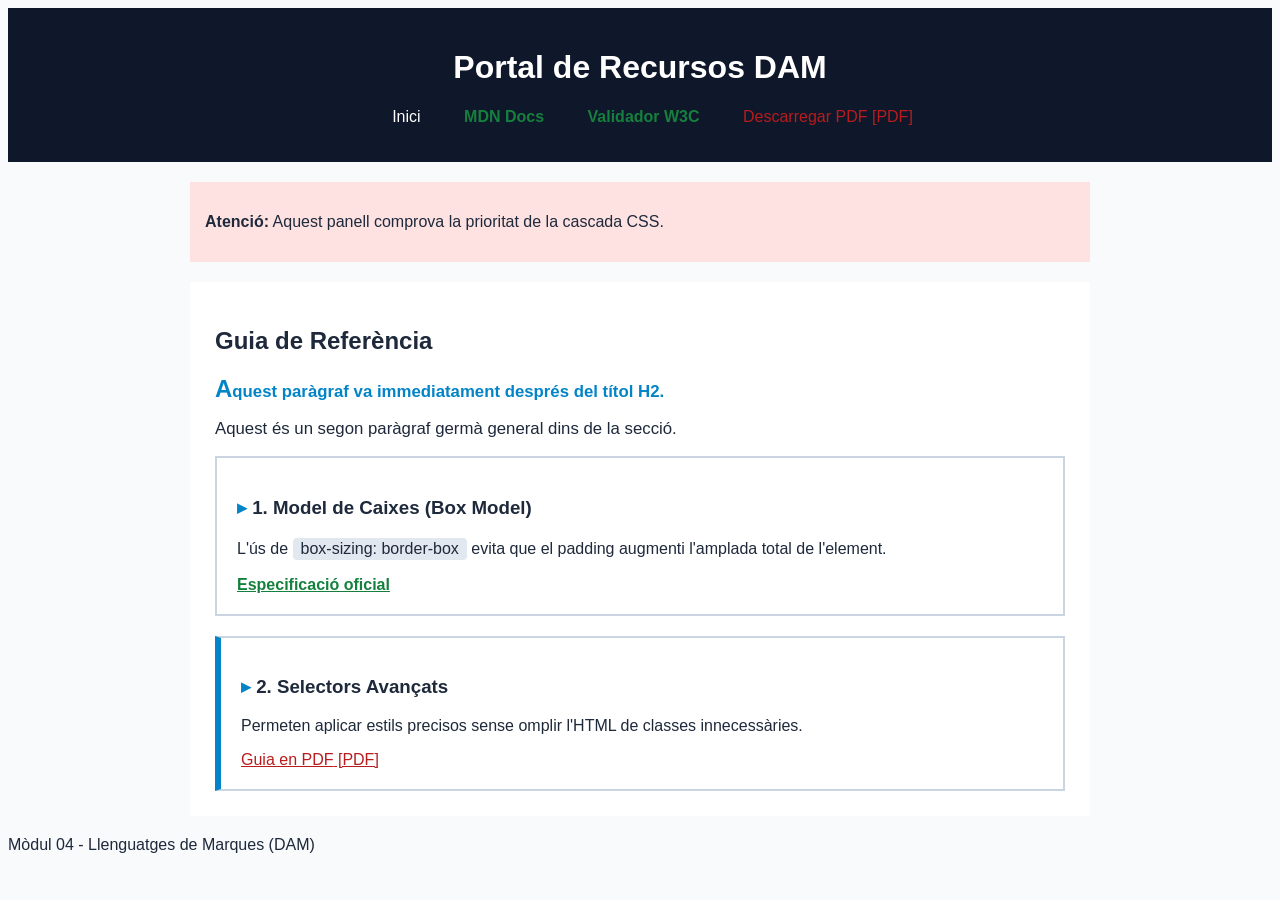
<file: cascada.html>
<!DOCTYPE html>
<html lang="ca">
<head>
    <meta charset="UTF-8">
    <meta name="viewport" content="width=device-width, initial-scale=1.0">
    <meta name="author" content="Nom i Cognoms de l'Alumne">
    <title>Pràctica 2 CSS - Selectors, Cascada i Box Model</title>
    
    <!-- 1. Ubicació Externa -->
    <link rel="stylesheet" href="cascada.css">

    <!-- 2. Ubicació Interna -->
    <style>
        .caixa-avis {
            background-color: #fef08a; /* Groc clar */
            border-color: #eab308;
        }
    </style>
</head> 
<body>

    <header id="capcalera">
        <h1>Portal de Recursos DAM</h1>
        <nav class="menu">
            <ul>
                <li><a href="#inici">Inici</a></li>
                <li><a href="https://developer.mozilla.org" target="_blank">MDN Docs</a></li>
                <li><a href="https://validator.w3.org" target="_blank">Validador W3C</a></li>
                <li><a href="apunts-css.pdf">Descarregar PDF</a></li>
            </ul>
        </nav>
    </header>

    <main id="contingut">
        <!-- 3. Ubicació En Línia (Inline) -->
        <div class="caixa-avis" style="background-color: #fee2e2; border-color: #ef4444;">
            <p><strong>Atenció:</strong> Aquest panell comprova la prioritat de la cascada CSS.</p>
        </div>

        <section class="llistat-recursos">
            <h2>Guia de Referència</h2>
            <p class="intro">Aquest paràgraf va immediatament després del títol H2.</p>
            <p>Aquest és un segon paràgraf germà general dins de la secció.</p>

            <article class="fitxa">
                <h3>1. Model de Caixes (Box Model)</h3>
                <p>L'ús de <span class="etiqueta-inline">box-sizing: border-box</span> evita que el padding augmenti l'amplada total de l'element.</p>
                <a href="https://www.w3schools.com/css/css3_box-sizing.asp" target="_blank">Especificació oficial</a>
            </article>

            <article class="fitxa">
                <h3>2. Selectors Avançats</h3>
                <p>Permeten aplicar estils precisos sense omplir l'HTML de classes innecessàries.</p>
                <a href="guia-selectors.pdf">Guia en PDF</a>
            </article>
        </section>
    </main>

    <footer>
        <p>Mòdul 04 - Llenguatges de Marques (DAM)</p>
    </footer>

</body>
</html>
</file>
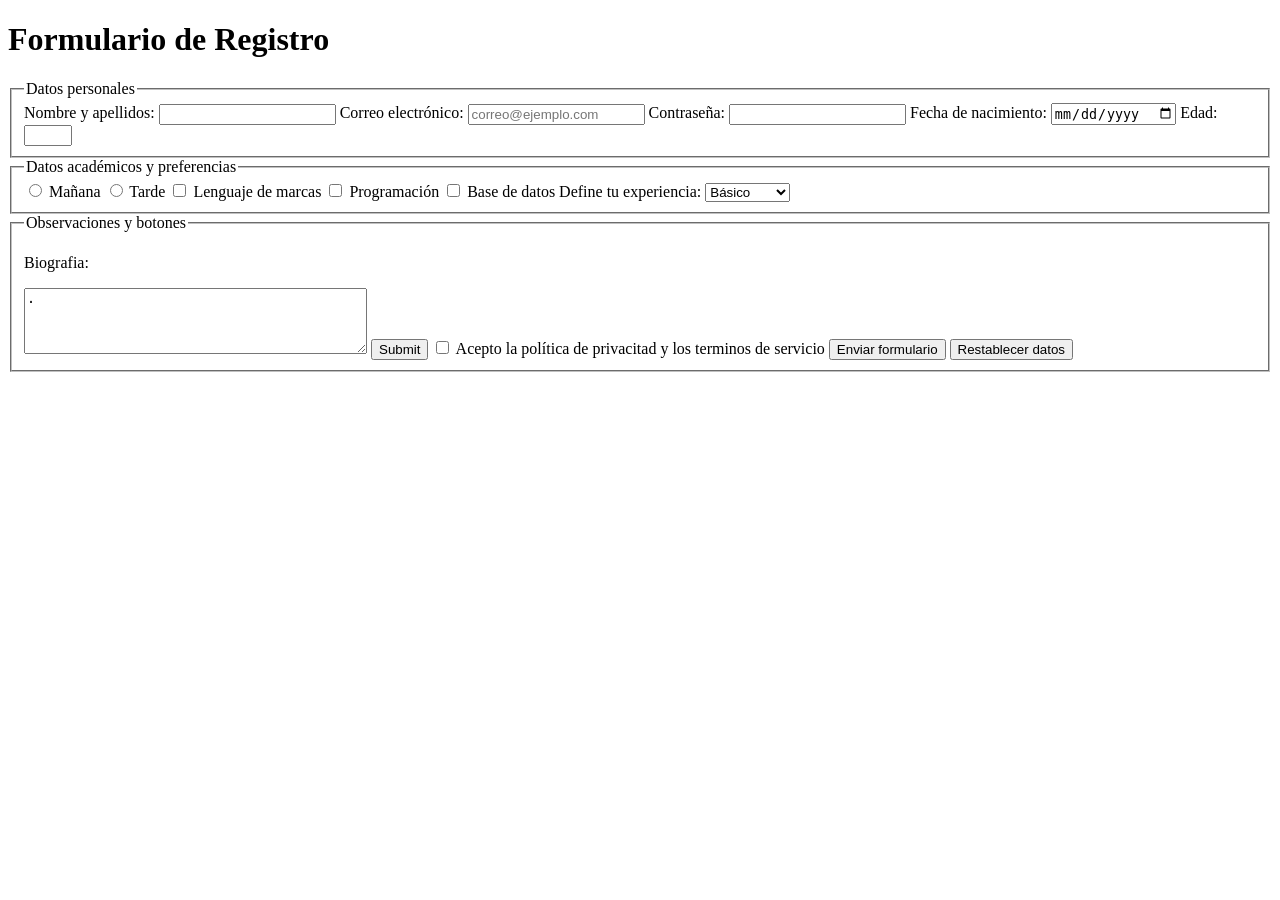
<file: formulari.html>
<!DOCTYPE html>
<html>
<head>
<title>Page Title</title>
</head>
<body>
    <h1>Formulario de Registro</h1>
    <form action="#" method="post">
        <fieldset>
            <legend>Datos personales</legend> 
            <label for="Pnombreapellidos">Nombre y apellidos:</label>
            <input type="text" id="Pnombreapellidos" name="Pnombreapellidos">
            <label for="email">Correo electrónico:</label>
            <input type="email" id="email" name="email" placeholder="correo@ejemplo.com">
            <label for="password">Contraseña:</label>
            <input type="password" id="password" name="password">
            <label for="Nacimiento">Fecha de nacimiento:</label>
            <input type="date" id="Nacimiento" name="Nacimiento">
            <label for="Edad">Edad:</label>
            <input type="number" id="Edad" name="Edad" min="16" max="99">
        </fieldset>
        <fieldset>
            <legend>Datos académicos y preferencias</legend>
            <input type="radio" id="mati" name="torn" value="mati">
            <label for="mati">Mañana</label>
            <input type="radio" id="tarda" name="torn" value="tarda">
            <label for="tarda">Tarde</label>
            <input type="checkbox" id="LenguajeMarcas" name="asignatures" value="LenguajeMarcas">
            <label for="LenguajeMarcas">Lenguaje de marcas</label>
            <input type="checkbox" id="Programacion" name="asignatures" value="Programacion">
            <label for="Programacion">Programación</label>
            <input type="checkbox" id="BaseDatos" name="asignatures" value="BaseDatos">
            <label for="BaseDatos">Base de datos</label>
            <label for="Experiencia">Define tu experiencia:</label>
            <select name="Experiencia" id="Experiencia">
                <option value="Básico">Básico</option>
                <option value="Intermedio">Intermedio</option>
                <option value="Avanzado">Avanzado</option>
            </select>
        </fieldset>
        <fieldset>
            <legend>Observaciones y botones</legend>   
            <p><label for="biografia">Biografia:</label></p>
            <textarea id="biografia" name="biografia" rows="4" cols="40">.</textarea>
            <input type="submit" value="Submit">
            <input type="checkbox" id="terminos" name="terminos" required>
            <label for="terminos">Acepto la política de privacitad y los terminos de servicio</label>
            <button type="submit">Enviar formulario</button>
            <button type="reset">Restablecer datos</button>
        </fieldset>
    </form>    
</body> 
</html>
</file>
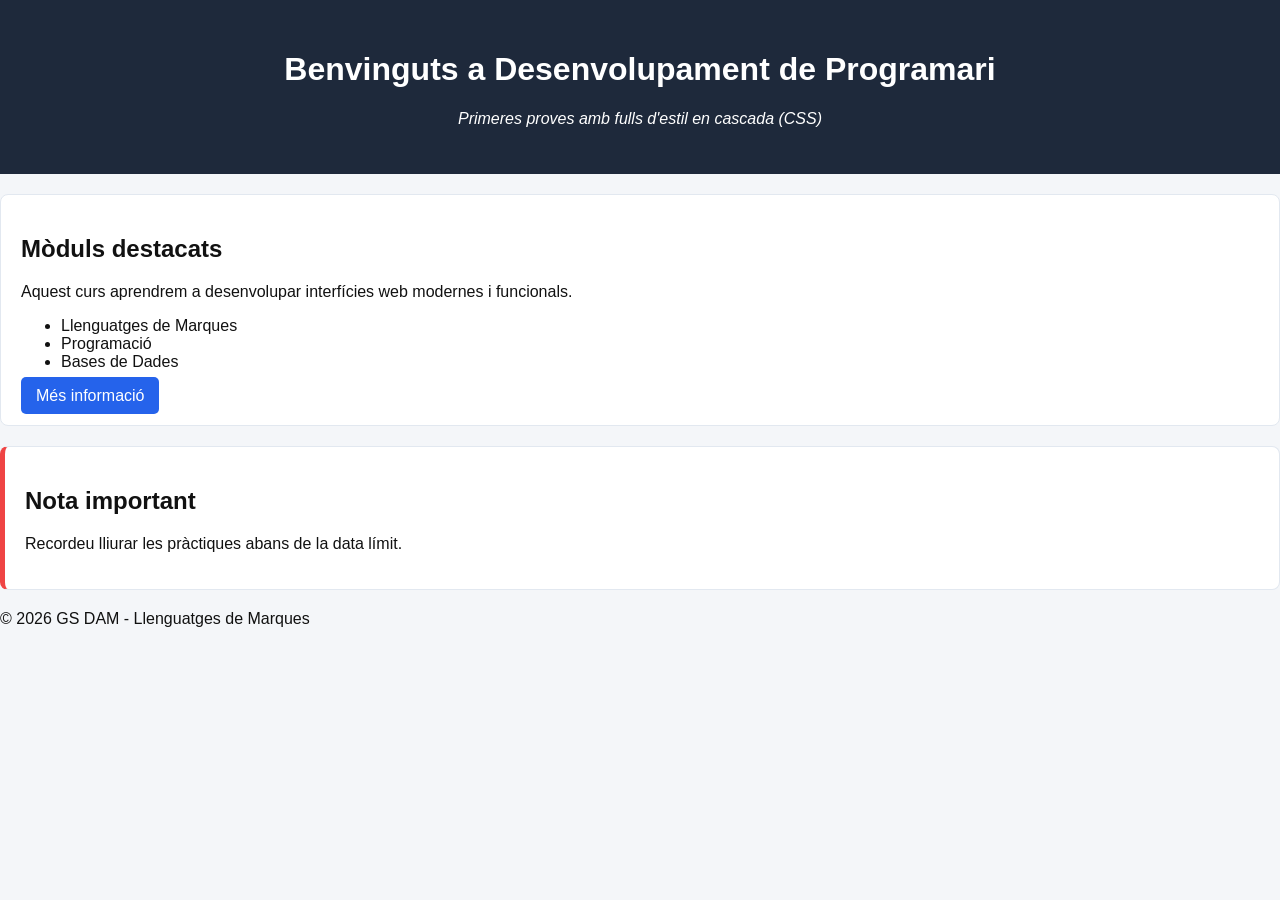
<file: style.html>
<!DOCTYPE html>
<html lang="ca">
<head>
    <meta charset="UTF-8">
    <meta name="author" content="Nom de l'Alumne">
    <meta name="viewport" content="width=device-width, initial-scale=1.0">
    <title>Primera Pàgina amb CSS</title>
    <link rel="stylesheet" href="style.css">
</head>
<body>

    <header id="main-header">
        <h1>Benvinguts a Desenvolupament de Programari</h1>
        <p class="subtitol">Primeres proves amb fulls d'estil en cascada (CSS)</p>
    </header>

    <main class="container">
        <section class="card">
            <h2>Mòduls destacats</h2>
            <p>Aquest curs aprendrem a desenvolupar interfícies web modernes i funcionals.</p>
            <ul>
                <li class="destacat">Llenguatges de Marques</li>
                <li>Programació</li>
                <li>Bases de Dades</li>
            </ul>
            <a href="#" class="btn">Més informació</a>
        </section>

        <section class="card alert-box">
            <h2>Nota important</h2>
            <p>Recordeu lliurar les pràctiques abans de la data límit.</p>
        </section>
    </main>

    <footer>
        <p>&copy; 2026 GS DAM - Llenguatges de Marques</p>
    </footer>

</body>
</html>
</file>
<file: cascada.css>
/*Comentaris i Reset Universal*/
*{
    box-sizing: border-box;
}

body {
    font-family: 'Segoe UI', Tahoma, sans-serif;
    color: #1e293b;
    background-color: #f8fafc;
}
/* Comprovació de la Cascada*/
.caixa-avis {
    background-color: #dbeafe;
    margin-bottom: 20px;
    padding: 15px;
}
/*Propietat display i model de caixes*/
#capcalera {
    background-color: #0f172a;
    color: #ffffff;
    text-align: center;
    padding: 20px;
}

.menu li {
    display: inline-block;
    margin-right: 15px;
}

#contingut {
    width: 85%;
    max-width: 900px;
    margin: 20px auto;
}

.fitxa {
    background-color: #ffffff;
    border: 2px solid #cbd5e1;
    padding: 20px;
    margin-bottom: 20px;
}

.etiqueta-inline {
    display: inline-block;
    background-color: #e2e8f0;
    padding: 2px 8px;
    border-radius: 4px;
}
/*Selectors Combinadors*/
nav a {
    text-decoration: none;
    color: #ffffff;
    padding: 8px 12px;
}

#contingut > section {
    background-color: #ffffff;
    padding: 25px;
}

h2 + p {
    font-weight: bold;
    color: #0284c7;
}

h2 ~ p {
    font-size: 1.05rem;
}
/*  Selectors d'Atributs*/
a[target="_blank"] {
    color: #15803d;
    font-weight: bold;
}

a[href$=".pdf"] {
    color: #b91c1c;
}
/*Pseudo-classes i Pseudo-elements*/
.menu a:hover {
    background-color: #334155;
    border-radius: 4px;
}

.fitxa:last-child {
    margin-bottom: 0;
    border-left: 6px solid #0284c7;
}

.fitxa h3::before {
    content: "▸ ";
    color: #0284c7;
}

a[href$=".pdf"]::after {
    content: " [PDF]";
}

.intro::first-letter {
    font-size: 1.5rem;
    color: #0284c7;
}

/* 
Respuesta a la pregunta:
El color que se mostrará sera el color rojo #fee2e2, ya que este atributo está definido en el style del HTML, y por lo tanto tiene mayor prioridad que el css externo.
Si pusieramos !important, romperia con la jerarquia de la cascasda,y por lo tanto se mostraria el color #dbeafe
*/
</file>
<file: style.css>
body{
    font-family: Arial, sans-serif;
    background-color: #f4f6f9;
    color: #111111;
    margin: 0;
    padding: 0;
}

#main-header{
    background-color: #1e293b;
    text-align: center;
    color: #ffffff;
    padding: 30px;
}

.subtitol{
    font-style: italic;
    color: cbd5e1;
}
.card{
    background-color: #ffffff;
    margin: 20px auto;
    padding: 20px;
    border: 1px solid #e2e8f0;
    border-radius: 8px;
}
.alert-box{
    border-left: 5px solid #ef4444;
}

.btn {
    background-color: #2563eb;
    color: #ffffff;
    text-decoration: none;
    padding: 10px 15px;
    border-radius: 5px;
    
}

.btn:hover {
    background-color: #1d4ed8;
}
</file>
